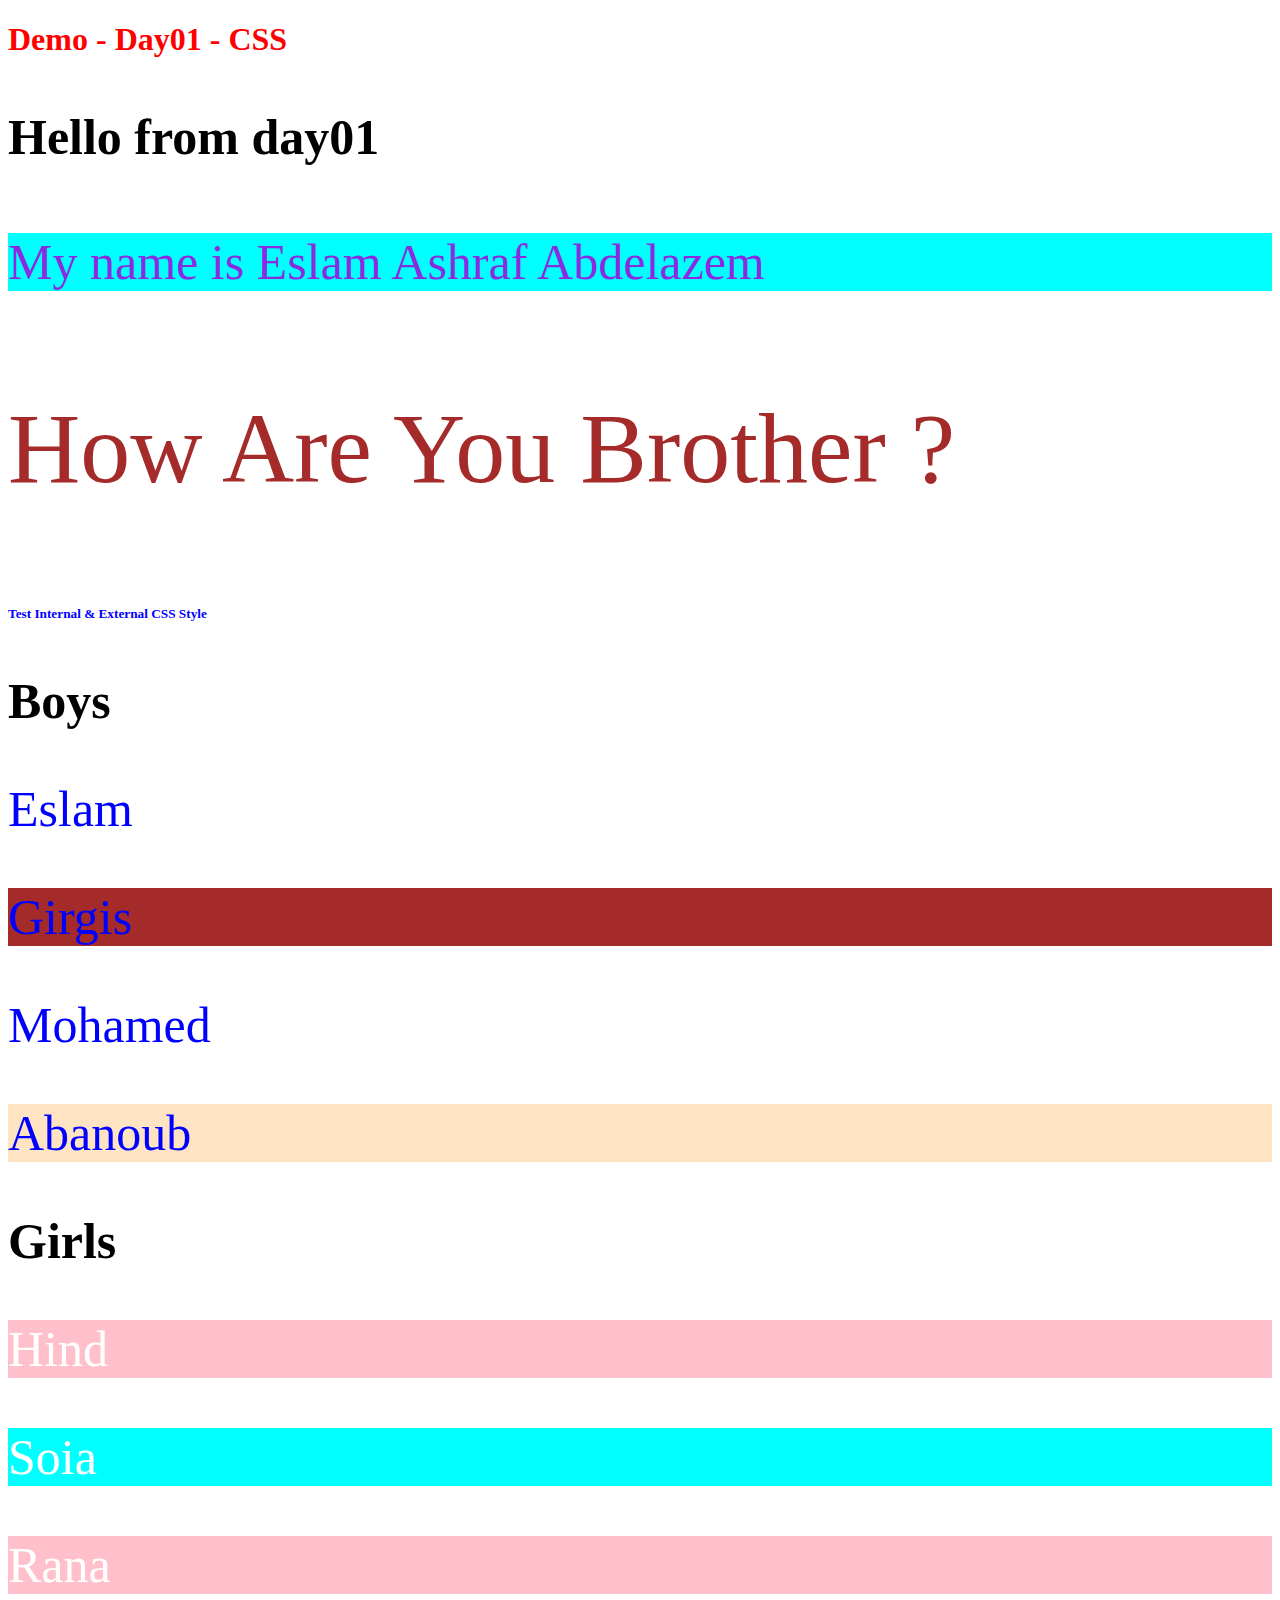
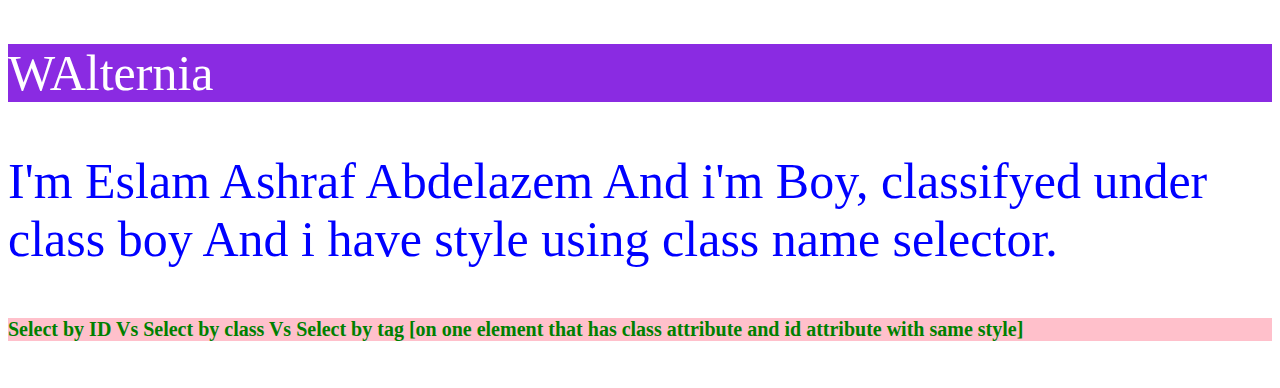
<file: Demo/index.html>
<!DOCTYPE html>
<html lang="en">

<head>
    <meta charset="UTF-8">
    <meta name="viewport" content="width=device-width, initial-scale=1.0">
    <title>Day01 - Demo</title>
    <link rel="stylesheet" href="./Assets/CSS/style.css" /> <!-- For Link The Css Style.css File With This HTML file -->
    <!-- Internal Style CSS [Has 2nd effect if you apply the three [inline-internal-external]style types on the same element] -->
    <style>
        p {/* For Tag Selection */
            color: red;/*Property -> Key:Value; */
            font-size: 50px;
            font-weight: lighter;
        }
        
        h1 {
            color: chocolate;
        }
        
        h3 {
            font-size: 50px;
            font-weight: bold;
        }
        h5{
            color: blue;
        }
        </style>
</head>

<body>
    <!-- Inline Style CSS [has 1st effect if you apply the three [inline-internal-external]style types on the same element]-->
    <h1 style="color: red;">Demo - Day01 - CSS</h1>
    <h3>Hello from day01 </h3>
    <h4>My name is Eslam Ashraf Abdelazem</h4>
    <p style="color: brown;font-size: 100px;font-weight: lighter;">How Are You Brother ? </p>
    <h5>Test Internal & External CSS Style</h5>

    <h3>Boys</h3>
    <p class="boys">Eslam</p>
    <p class="boys" id="Catholic">Girgis</p>
    <p class="boys">Mohamed</p>
    <p class="boys" id="Yahodi">Abanoub</p>

    <h3>Girls</h3>
    <p class="girls">Hind</p>
    <p class="girls" id="Sunni">Soia</p>
    <p class="girls">Rana</p>
    <p class="girls" id="Hindosi">WAlternia</p>

    <p class="boys">I'm Eslam Ashraf Abdelazem And i'm Boy, classifyed under class boy And i have style using class name selector.</p>

    <h6 class="className" id="id">Select by ID Vs Select by class Vs Select by tag [on one element that has class attribute and id attribute with same style]</h6>
</body>

</html>

<!-- Syntax -->
<!-- HTML -> Tags -->
<!-- CSS -> Key:Value; -->
<!-- CSS -> Cascading Style Sheet -->
<!-- 1-Strength of effect for styling [inline-internal-external] is powered by what nearest to the HTML File -->
<!-- 
    2-Strength of effect for styling [inline-internal-external] is powered by executing of code line by line 
        So [inline is has affect over internal because it came after the internal style in the HTML file].
        *Note* -> If the <style></style> came after <link/> of external css file -> [the internal style will has affect over the external if you style on the same element].
        *Note* -> If the <link/> came after <style></style>  -> [the external style will has affect over the internal if you style on the same element].
-->

<!-- *But We will use external style always.* -->
</file>
<file: Demo/Assets/CSS/style.css>
/* External Style CSS [has 3rd effect if you apply the three [inline-internal-external]style types on the same element]*/
h4{/* Select by tag name */
    color: blueviolet;
    font-size: 50px;
    font-weight: lighter;
    background-color: aqua;
}
h5{
    color: orange;
}
p{
    color: aqua;
    font-size: 50px;
    font-weight: lighter;
}
h6{
    color: green;
    font-size: 20px;
}
.boys{ /* Select by class name (.className) */
    color: blue;
}
.girls{
    color: white;
    background-color: pink;
}
#Catholic{
    background-color: brown;
}
#Sunni{
    background-color: aqua;
}
#Yahodi{
    background-color: bisque;
}
#Hindosi{
    background-color: blueviolet;
}
/* *Select by ID Vs Select by class Vs Select by tag [on one element that has class attribute and id attribute with same style] */
/* - Select by ID Has More Effect than Select by class and select by tag name */
/* - Select by Class Name More Effect than Select by tag name */
/* Even if the select by id came first and then select by class or tag name on the same element with same style effect */
h6{
    background-color: black;
}
.className{
    background-color: blue;
}
#id{
    background-color: pink;
}
</file>
